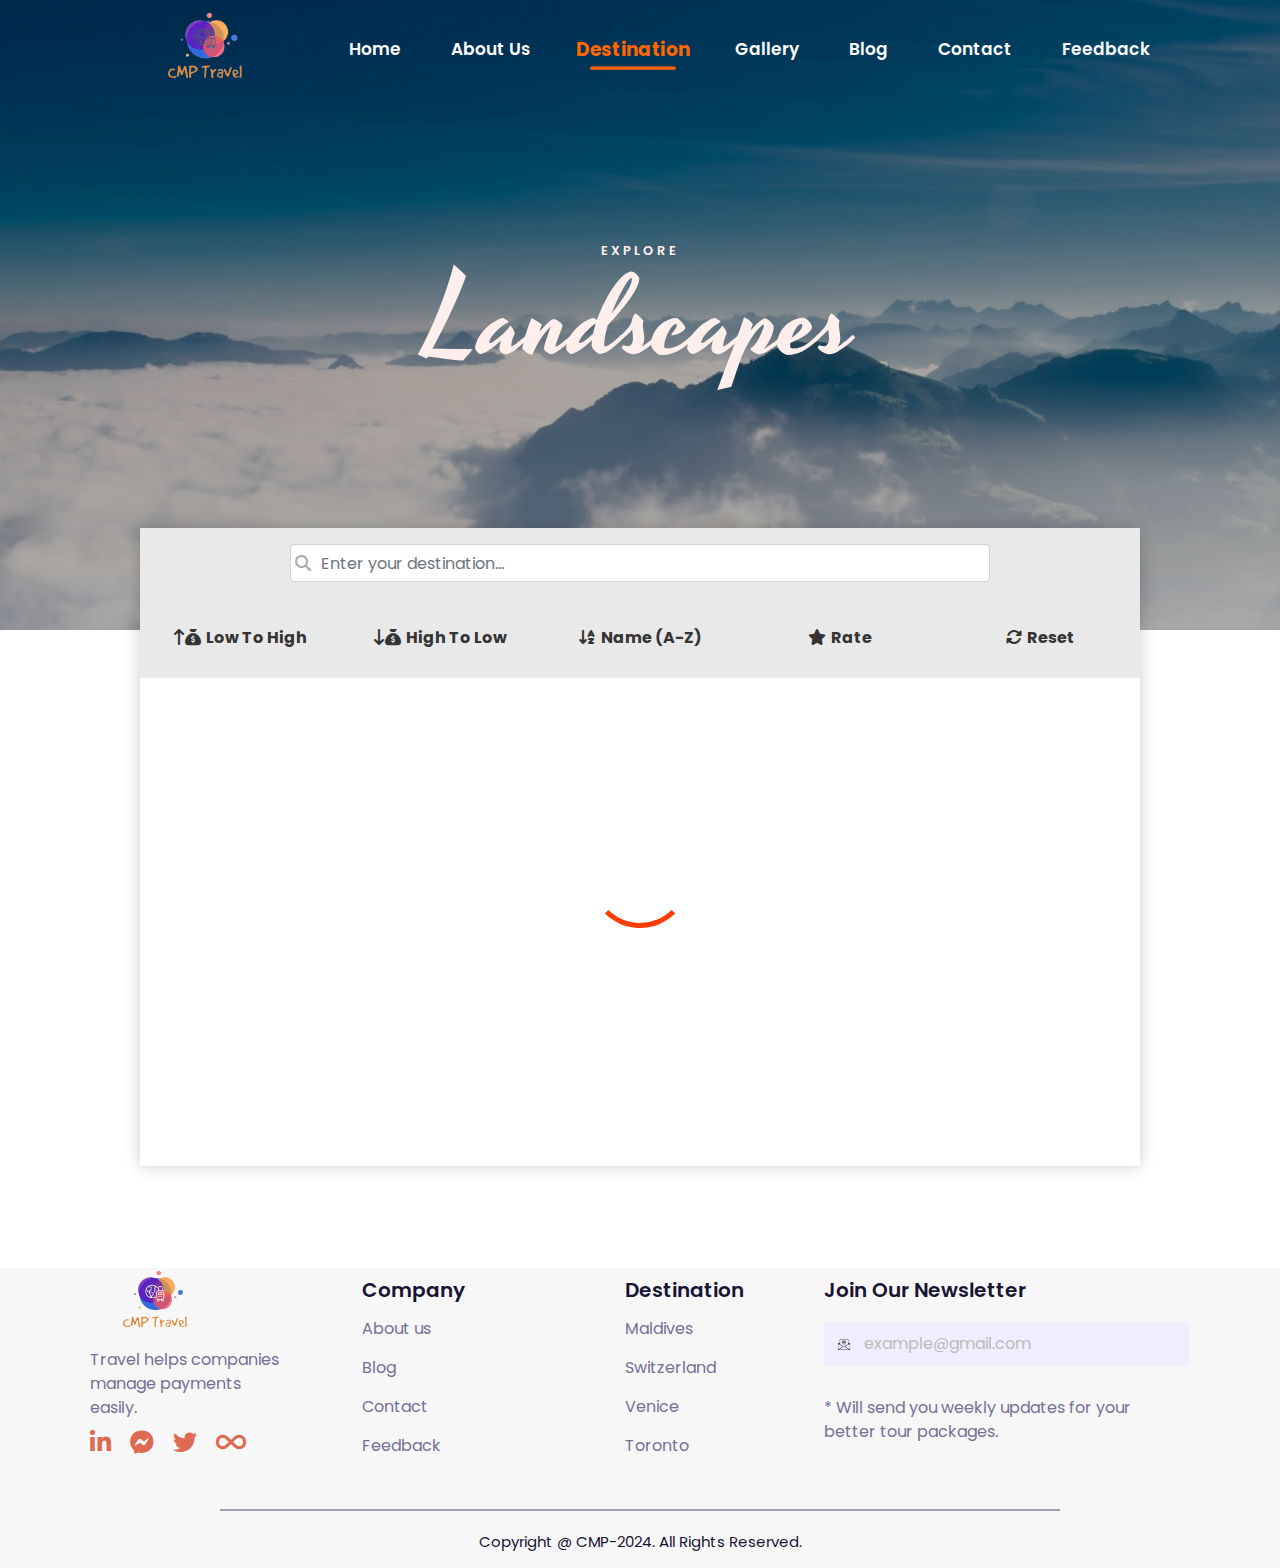
<file: destination.html>
<!DOCTYPE html>
<html lang="en">

<head>
  <meta charset="UTF-8">
  <meta name="viewport" content="width=device-width, initial-scale=1.0">
  <title>Destination</title>
  <link rel="shortcut icon" type="image/x-icon" href="./assets/images/header/logo-title.png"/>
  <link href="https://maxcdn.bootstrapcdn.com/bootstrap/4.5.2/css/bootstrap.min.css" rel="stylesheet">
  <link rel="stylesheet" href="https://cdnjs.cloudflare.com/ajax/libs/font-awesome/6.5.2/css/all.min.css">
  <link rel="stylesheet" href="https://fonts.googleapis.com/css?family=Volkhov|Poppins|Roboto+Condensed|Yesteryear">
  <link rel="stylesheet" href="./assets/css/main.css">
  <link rel="stylesheet" href="./assets/css/destination.css">
</head>

<header class="header" style="background-image: url('./assets/images/header-bg/destination-bg.png'); height: 70vh;">
  <div class="overlay"></div>
  <div class="header-text">
    <div id="up-title">EXPLORE</div>
    <div id="down-title">Landscapes</div>
  </div>
  <div class="nav-top-bar">
    <a href="index.html"><img src="./assets/images/header/logo-removebg-preview.png" alt="" id="logo" /></a>
    <div class="nav-bar">
      <ul>
        <li class="active"><a href="index.html">Home</a></li>
        <li class="active"><a href="aboutus.html">About Us</a></li>
        <li><a href="#" id="current" style="color: #ff6600;">Destination</a></li>
        <li class="active"><a href="gallery.html">Gallery</a></li>
        <li class="active"><a href="blog.html">Blog</a></li>
        <li class="active"><a href="contact.html">Contact</a></li>
        <li class="active"><a href="feedback.html">Feedback</a></li>
      </ul>
    </div>
  </div>
</header>

<body>
  <div class="container">
    <div class="action-section">
      <!-- Search box -->
      <div class="search py-3">
        <i class="fa fa-search"></i>
        <input type="text" placeholder="Enter your destination...   " name="keyword" class="form-control search-input">
      </div>
      <div class="alert alert-danger d-none" role="alert">
        There are no results matching your search!!
      </div>

      <!-- Sort -->
      <div class="sort-option">
        <div class="option">
          <button class="btn btn-sort low-to-high"><i class="fa-solid fa-arrow-up-long mr-0"></i><i
              class="fa-solid fa-sack-dollar"></i>Low To High</button>
        </div>
        <div class="option">
          <button class="btn btn-sort high-to-low"><i class="fa-solid fa-arrow-down-long mr-0"></i><i
              class="fa-solid fa-sack-dollar"></i>High To Low</button>
        </div>
        <div class="option">
          <button class="btn btn-sort name"><i class="fa-solid fa-arrow-down-a-z"></i>Name (A-Z)</button>
        </div>
        <div class="option">
          <button class="btn btn-sort rate"><i class="fa-solid fa-star"></i></i>Rate</button>
        </div>
        <div class="option">
          <button class="btn btn-sort reset"><i class="fa-solid fa-rotate"></i></i>Reset</button>
        </div>
      </div>
    </div>
    <div class="loader-box">
      <div class="loader"></div>
    </div>
    <!-- Cards -->
    <div class="destination mt-4 px-4 py-3">
      <!-- Render from destination.js -->
    </div>

    <!-- Pagination -->
    <div class="d-flex justify-content-center py-3 pagination-container">
      <!-- Render from destination.js -->
    </div>

    <!-- Popup image-->
    <div id="popup" class="popup">
      <span class="close">&times;</span>
      <img class="popup-content" id="popup-img">
  </div>
  </div>

  <footer></footer>
  
  <script src="./assets/js/main.js"></script>
  <script src="./assets/js/destination.js"></script>
  <script src="https://code.jquery.com/jquery-3.5.1.slim.min.js"></script>
  <script src="https://cdn.jsdelivr.net/npm/@popperjs/core@2.9.3/dist/umd/popper.min.js"></script>
  <script src="https://maxcdn.bootstrapcdn.com/bootstrap/4.5.2/js/bootstrap.min.js"></script>
</body>

</html>
</file>
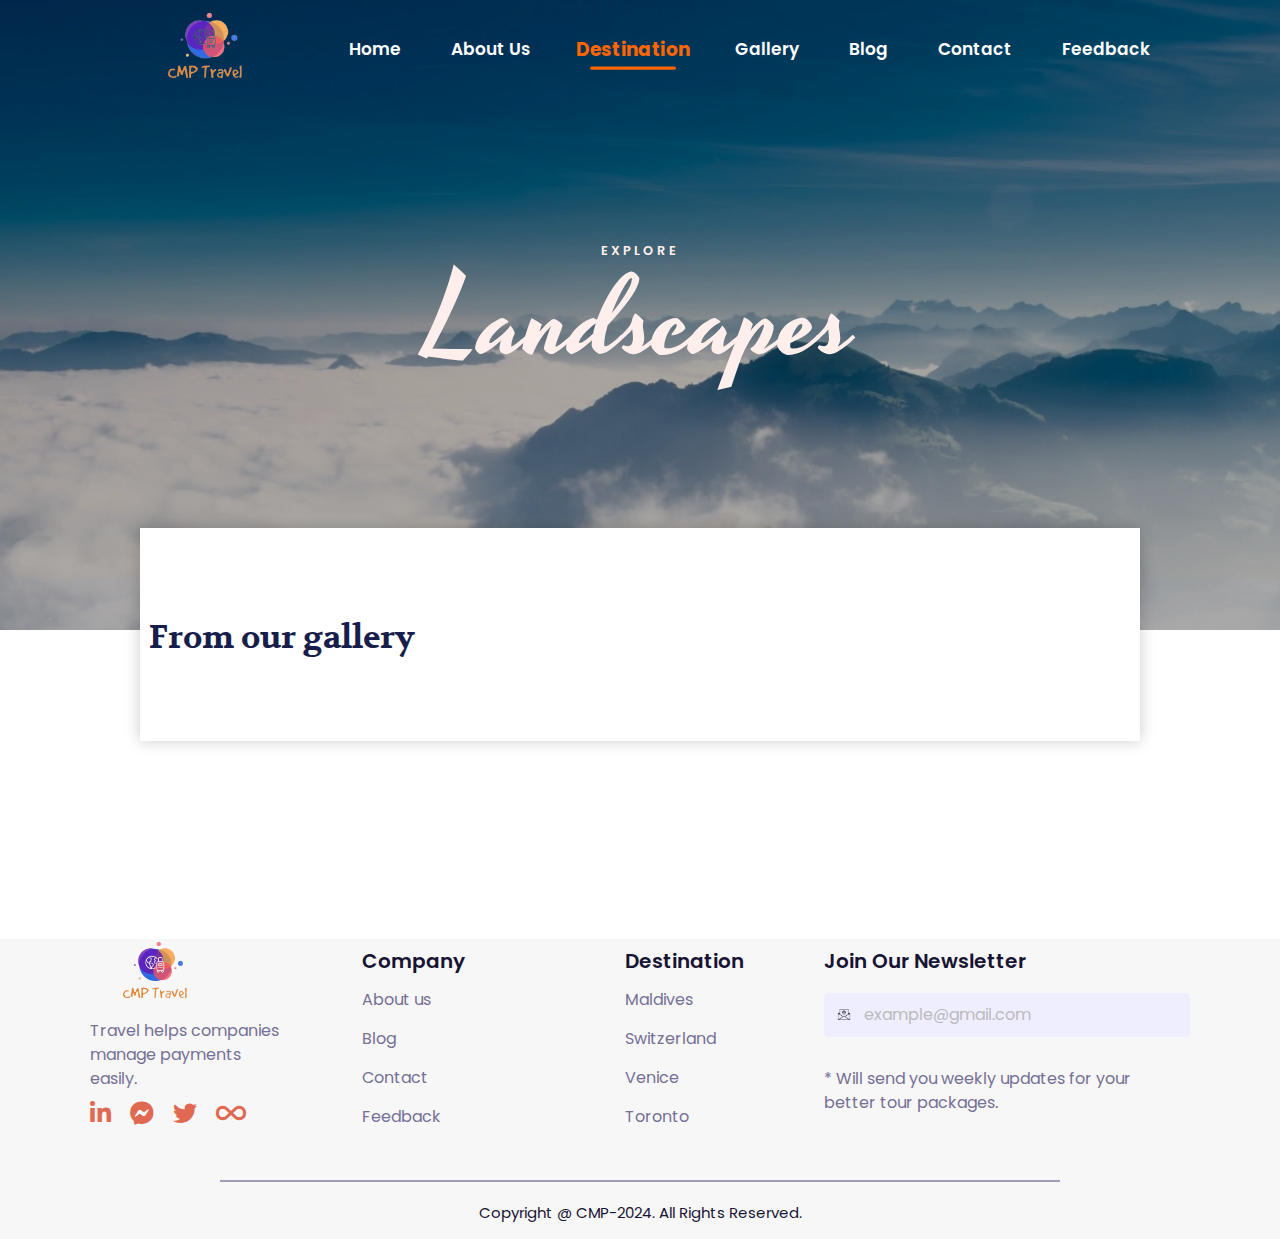
<file: detail.html>
<!DOCTYPE html>
<html lang="en">

<head>
  <meta charset="UTF-8">
  <meta name="viewport" content="width=device-width, initial-scale=1.0">
  <title>Detail</title>
  <link rel="shortcut icon" type="image/x-icon" href="./assets/images/header/logo-title.png"/>
  <link href="https://stackpath.bootstrapcdn.com/bootstrap/4.5.2/css/bootstrap.min.css" rel="stylesheet">
  <link rel="stylesheet" href="https://fonts.googleapis.com/css?family=Volkhov|Poppins|Roboto+Condensed|Yesteryear">
  <link rel="stylesheet" href="https://cdnjs.cloudflare.com/ajax/libs/font-awesome/6.5.2/css/all.min.css">
  <link rel="stylesheet" href="./assets/css/main.css">
  <link rel="stylesheet" href="./assets/css/detail.css">
</head>


<body>
  <!-- Header -->
  <header class="header" style="background-image: url('./assets/images/header-bg/destination-bg.png'); height: 70vh;">
    <div class="overlay"></div>
    <div class="header-text">
      <div id="up-title">EXPLORE</div>
      <div id="down-title">Landscapes</div>
    </div>
    <div class="nav-top-bar">
      <a href="index.html"><img src="./assets/images/header/logo-removebg-preview.png" alt="" id="logo" /></a>
      <div class="nav-bar">
        <ul>
          <li class="active"><a href="index.html">Home</a></li>
          <li class="active"><a href="aboutus.html">About Us</a></li>
          <li><a href="destination.html" id="current" style="color: #ff6600;">Destination</a></li>
          <li class="active"><a href="gallery.html">Gallery</a></li>
          <li class="active"><a href="blog.html">Blog</a></li>
          <li class="active"><a href="contact.html">Contact</a></li>
          <li class="active"><a href="feedback.html">Feedback</a></li>
        </ul>
      </div>
    </div>
  </header>

  <div class="container p-4 my-5">
    <div class="row">
      <div class="col-7">
        <!-- Information -->
        <div class="destination-info"></div>
        <ul class="detail-list row"></ul>
      </div>
      <div class="col-5 main-image"></div>
      <!-- Gallery -->
      <div class="col-12 px-0 gallery">
        <h2>From our gallery</h2>
        <div class="row mt-4 gallery-pictures">
        </div>
      </div>
    </div>
  </div>
  <!-- Popup image-->
  <div id="popup" class="popup">
    <span class="close"><i class="fa-solid fa-xmark"></i></span>
    <img class="popup-content" id="popup-img">
  </div>

  <!-- Footer -->
  <footer></footer>

  <script src="./assets/js/main.js"></script>
  <script src="./assets/js/detail.js"></script>
  <script src="https://code.jquery.com/jquery-3.5.1.slim.min.js"></script>
  <script src="https://cdn.jsdelivr.net/npm/@popperjs/core@2.5.3/dist/umd/popper.min.js"></script>
  <script src="https://stackpath.bootstrapcdn.com/bootstrap/4.5.2/js/bootstrap.min.js"></script>
</body>

</html>
</file>
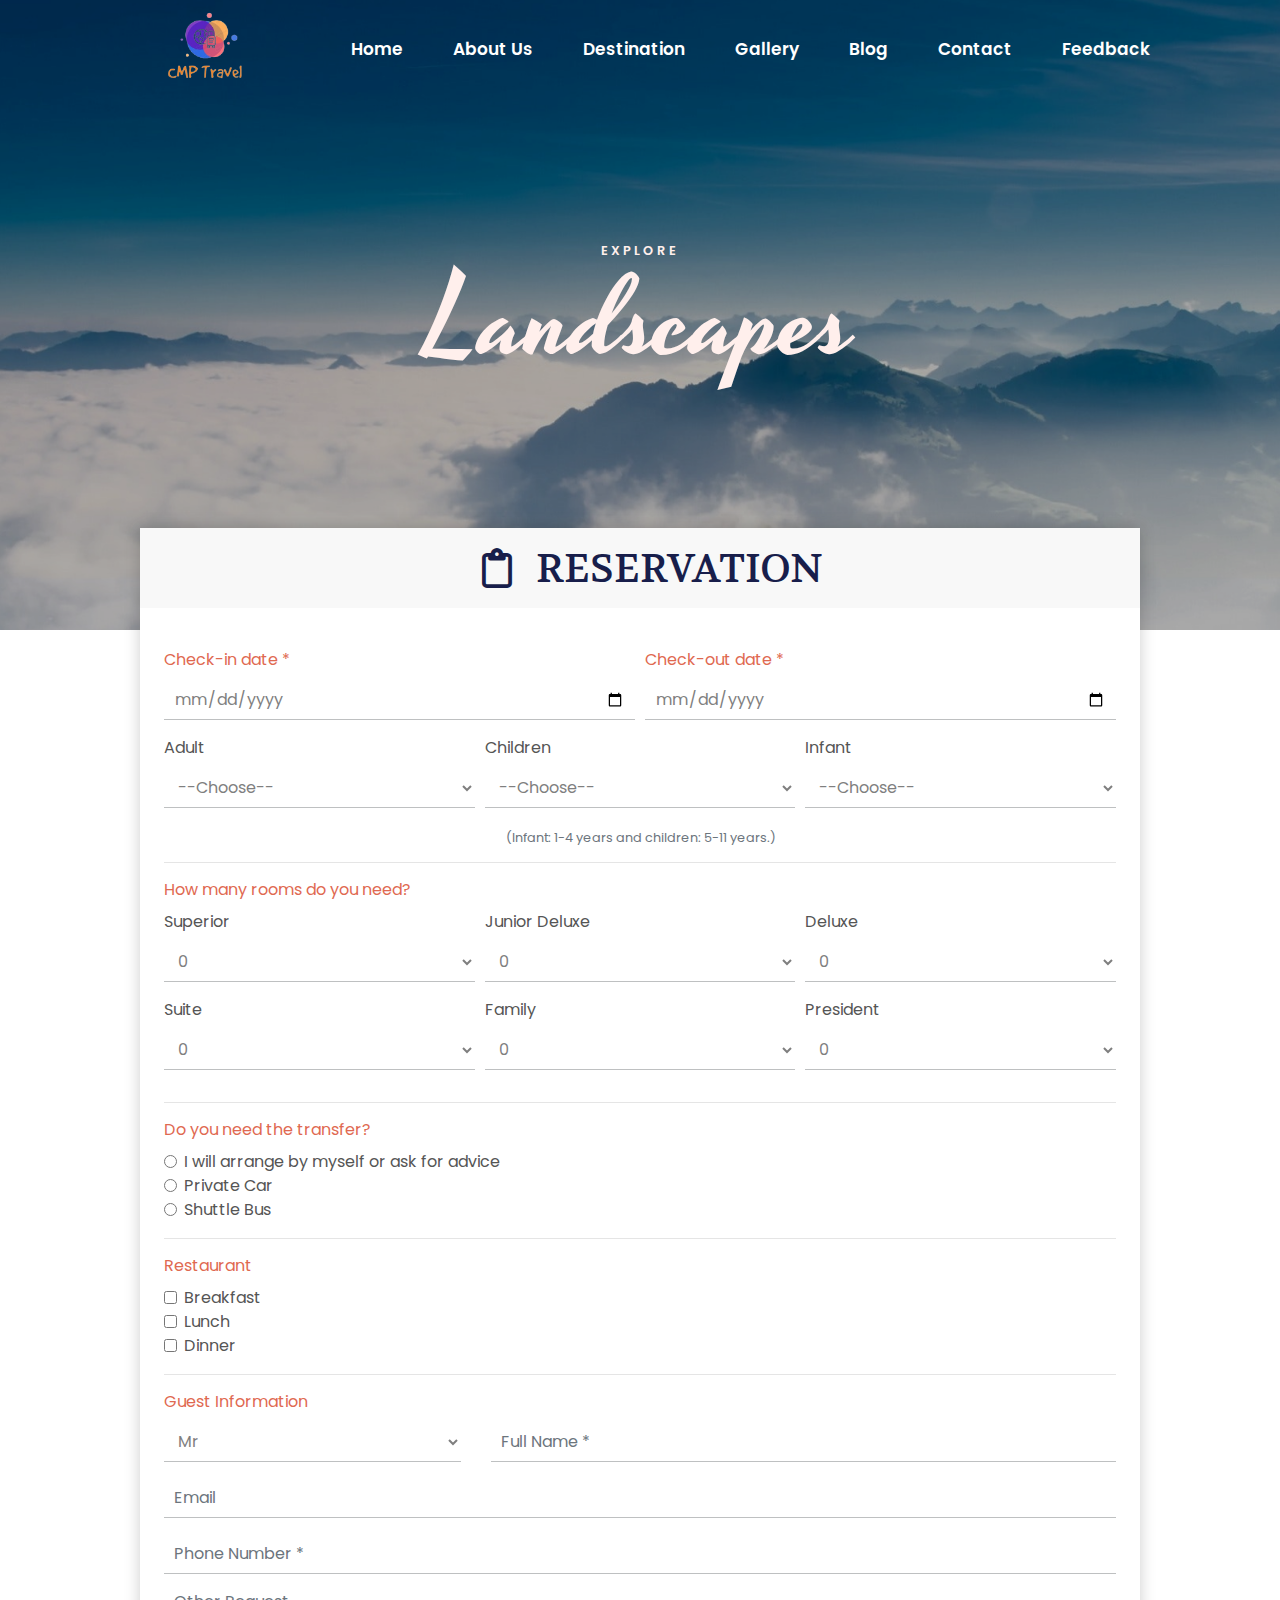
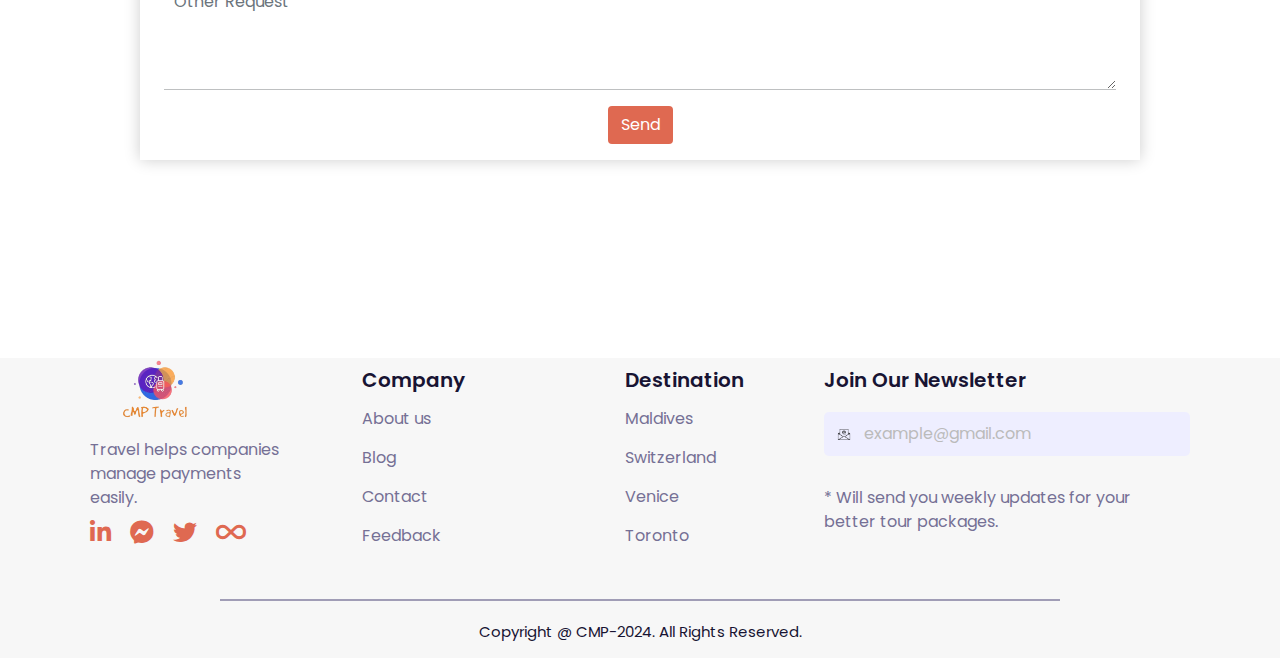
<file: reservation.html>
<!DOCTYPE html>
<html lang="en">

<head>
  <meta charset="UTF-8">
  <meta name="viewport" content="width=device-width, initial-scale=1.0">
  <title>Reservation</title>
  <link rel="shortcut icon" type="image/x-icon" href="./assets/images/header/logo-title.png"/>
  <link rel="stylesheet" href="https://stackpath.bootstrapcdn.com/bootstrap/4.5.2/css/bootstrap.min.css">
  <link rel="stylesheet" href="https://fonts.googleapis.com/css?family=Volkhov|Poppins|Roboto+Condensed|Yesteryear">
  <link rel="stylesheet" href="https://cdnjs.cloudflare.com/ajax/libs/font-awesome/6.5.2/css/all.min.css">
  <link rel="stylesheet" href="./assets/css/reservation.css">
  <link rel="stylesheet" href="./assets/css/main.css">
</head>

<header class="header" style="background-image: url('./assets/images/header-bg/destination-bg.png'); height: 70vh;">
  <div class="overlay"></div>
  <div class="header-text">
    <div id="up-title">EXPLORE</div>
    <div id="down-title">Landscapes</div>
  </div>
  <div class="nav-top-bar">
    <a href="index.html"><img src="./assets/images/header/logo-removebg-preview.png" alt="" id="logo" /></a>
    <div class="nav-bar">
      <ul>
        <li class="active"><a href="index.html">Home</a></li>
        <li class="active"><a href="aboutus.html">About Us</a></li>
        <li class="active"><a href="destination.html">Destination</a></li>
        <li class="active"><a href="gallery.html">Gallery</a></li>
        <li class="active"><a href="blog.html">Blog</a></li>
        <li class="active"><a href="contact.html">Contact</a></li>
        <li class="active"><a href="feedback.html">Feedback</a></li>
      </ul>
    </div>
  </div>
</header>

<body>
  <div class="container my-5">
    <h1 class="text-center mb-4" id="head-tilte"> <i class="fa-regular fa-clipboard mx-4"></i> RESERVATION</h1>
    <form class="form-section py-3 px-4" action="#">
      <!-- Check-in and Check-out -->
      <div class="form-row">
        <div class="form-group col-md-6">
          <label class="label-title">Check-in date *</label>
          <input type="date" class="form-control" required>
        </div>
        <div class="form-group col-md-6">
          <label class="label-title">Check-out date *</label>
          <input type="date" class="form-control" required>
        </div>
      </div>

      <!-- Member -->
      <div class="form-row">
        <div class="form-group col-md-4">
          <label for="adult" class="inner-label">Adult</label>
          <select class="form-control" name="adult">
            <option>--Choose--</option>
            <option>1</option>
            <option>2</option>
            <option>3</option>
            <option>4</option>
            <option>5</option>
            <option>6</option>
            <option>7</option>
            <option>8</option>
            <option>9</option>
            <!-- Options for adults -->
          </select>
        </div>
        <div class="form-group col-md-4">
          <label for="children" class="inner-label">Children</label>
          <select class="form-control" name="children">
            <option>--Choose--</option>
            <option>1</option>
            <option>2</option>
            <option>3</option>
            <option>4</option>
            <option>5</option>
            <option>6</option>
            <option>7</option>
            <option>8</option>
            <option>9</option>
          </select>
        </div>
        <div class="form-group col-md-4">
          <label for="infant" class="inner-label">Infant</label>
          <select class="form-control" name="infant">
            <option>--Choose--</option>
            <option>1</option>
            <option>2</option>
            <option>3</option>
            <option>4</option>
            <option>5</option>
            <option>6</option>
            <option>7</option>
            <option>8</option>
            <option>9</option>
          </select>
        </div>
      </div>
      <span class="form-text text-muted">(Infant: 1-4 years and children: 5-11 years.)</span>

      <hr>

      <!-- Room selection -->
      <div class="form-group">
        <label class="label-title">How many rooms do you need?</label>
        <div class="form-row">
          <div class="form-group col-md-4">
            <label class="inner-label">Superior</label>
            <select class="form-control" name="superior">
              <option>0</option>
              <option>1</option>
              <option>2</option>
              <option>3</option>
              <option>4</option>
              <option>5</option>
              <option>6</option>
              <option>7</option>
              <option>8</option>
              <option>9</option>
            </select>
          </div>
          <div class="form-group col-md-4">
            <label class="inner-label">Junior Deluxe</label>
            <select class="form-control" name="junior-deluxe">
              <option>0</option>
              <option>1</option>
              <option>2</option>
              <option>3</option>
              <option>4</option>
              <option>5</option>
              <option>6</option>
              <option>7</option>
              <option>8</option>
              <option>9</option>
            </select>
          </div>
          <div class="form-group col-md-4">
            <label class="inner-label">Deluxe</label>
            <select class="form-control" name="deluxe">
              <option>0</option>
              <option>1</option>
              <option>2</option>
              <option>3</option>
              <option>4</option>
              <option>5</option>
              <option>6</option>
              <option>7</option>
              <option>8</option>
              <option>9</option>
            </select>
          </div>
        </div>
        <div class="form-row">
          <div class="form-group col-md-4">
            <label class="inner-label">Suite</label>
            <select class="form-control" name="suite">
              <option>0</option>
              <option>1</option>
              <option>2</option>
              <option>3</option>
              <option>4</option>
              <option>5</option>
              <option>6</option>
              <option>7</option>
              <option>8</option>
              <option>9</option>
            </select>
          </div>
          <div class="form-group col-md-4">
            <label class="inner-label">Family</label>
            <select class="form-control" name="family">
              <option>0</option>
              <option>1</option>
              <option>2</option>
              <option>3</option>
              <option>4</option>
              <option>5</option>
              <option>6</option>
              <option>7</option>
              <option>8</option>
              <option>9</option>
            </select>
          </div>
          <div class="form-group col-md-4">
            <label class="inner-label">President</label>
            <select class="form-control" name="president">
              <option>0</option>
              <option>1</option>
              <option>2</option>
              <option>3</option>
              <option>4</option>
              <option>5</option>
              <option>6</option>
              <option>7</option>
              <option>8</option>
              <option>9</option>
            </select>
          </div>
        </div>
      </div>

      <hr>

      <!-- Transfer options -->
      <div class="form-group">
        <label class="label-title">Do you need the transfer?</label>
        <div class="form-check">
          <input type="radio" class="form-check-input" id="transfer-1" name="transfer" value="self">
          <label class="form-check-label" for="transfer-1">I will arrange by myself or ask for advice</label>
        </div>
        <div class="form-check">
          <input type="radio" class="form-check-input" id="transfer-2" name="transfer" value="private-car">
          <label class="form-check-label" for="transfer-2">Private Car</label>
        </div>
        <div class="form-check">
          <input type="radio" class="form-check-input" id="transfer-3" name="transfer" value="shuttle-bus">
          <label class="form-check-label">Shuttle Bus</label>
        </div>
      </div>

      <hr>

      <!-- Restaurant options -->
      <div class="form-group">
        <label class="label-title">Restaurant</label>
        <div class="form-check">
          <input type="checkbox" class="form-check-input" id="restaurant-1" name="restaurant" value="breakfast">
          <label class="form-check-label">Breakfast</label>
        </div>
        <div class="form-check">
          <input type="checkbox" class="form-check-input" id="restaurant-2" name="restaurant">
          <label class="form-check-label" for="restaurant-2">Lunch</label>
        </div>
        <div class="form-check">
          <input type="checkbox" class="form-check-input">
          <label class="form-check-label">Dinner</label>
        </div>
      </div>

      <hr>

      <!-- Guest Information -->
      <label class="label-title">Guest Information</label>
      <div class="row">
        <div class="form-group col-md-4">
          <select name="" class="form-control">
            <option value="Mr">Mr</option>
            <option value="Ms">Ms</option>
            <option value="Mrs">Mrs</option>
          </select>
        </div>
        <div class="form-group col-md-8">
          <input type="text" placeholder="Full Name *" class="form-control" required>
        </div>
        <div class="form-group col-md-12">
          <input type="email" placeholder="Email" class="form-control">
        </div>
        <div class="form-group col-md-12">
          <input type="number" placeholder="Phone Number *" class="form-control" required>
        </div>
        <div class="form-group col-md-12">
          <textarea id="other-request" class="form-control" placeholder="Other Request"></textarea>
        </div>
      </div>

      <div class="alert alert-success d-none" role="alert">
        Your information was sent successfully!
      </div>
      <div class="alert alert-danger d-none" role="alert">
        Please enter complete information in the required fields
      </div>
      
      <div class="col text-center">
        <button type="submit" class="btn text-center">Send</button>      
      </div>
        
    </form>
  </div>
  
  <!-- Footer -->
  <footer></footer>

  <script src="./assets/js/main.js"></script>
  <script src="https://code.jquery.com/jquery-3.5.1.slim.min.js"></script>
  <script src="https://cdn.jsdelivr.net/npm/@popperjs/core@2.9.2/dist/umd/popper.min.js"></script>
  <script src="https://stackpath.bootstrapcdn.com/bootstrap/4.5.2/js/bootstrap.min.js"></script>
</body>

</html>
</file>
<file: assets/css/main.css>
* {
  margin: 0;
  padding: 0;
  box-sizing: border-box;
  font-family: "Poppins";
}

a {
  text-decoration: none;
  color: white;
}

.header {
  background-image: url("../images/header-bg/home-bg.jpg");
  background-position: center;
  background-size: cover;
  color: white;
  position: relative;
  width: 100%;
  height: 100vh;
  overflow: hidden;
}

.overlay {
  width: 100vw;
  height: 100vh;
  position: absolute;
  background: rgba(0, 0, 0, 0.3);
  z-index: 1;
}

.nav-top-bar {
  height: 100px;
  width: 100%;
  padding: 0 130px;
  display: flex;
  justify-content: space-between;
  align-items: center;
  position: absolute;
  top: 0;
  z-index: 2;
}

#logo {
  width: 150px;
  height: 150px;
  object-fit: cover;
  transition: transform 0.3s ease-in-out;
  margin-right: 60px;
}

#logo:hover {
  transform: scale(1.1);
}

.nav-bar {
  text-align: center;
  height: 21.5px;
}

.nav-bar > ul {
  list-style: none;
  display: flex;
  gap: 50px;
}

.nav-bar li {
  display: inline;
  font-size: 17px;
  font-weight: 600;
  line-height: 21.5px;
  position: relative;
  white-space: nowrap;
  color: white;
  transition: all 0.3s ease;
}

.nav-bar .active:hover {
  transform: scale(1.1);
  font-weight: 700;
}
#current {
  transform: scale(1.1);
  font-weight: 700;
}

#current::after {
  content: "";
  display: block;
  width: 75%;
  height: 3px;
  border-radius: 10px;
  background-color: #ff6600;
  position: absolute;
  bottom: -7px;
  left: 50%;
  transform: translateX(-50%);
}
.nav-bar li.active::after {
  content: "";
  display: block;
  width: 75%;
  height: 3px;
  border-radius: 10px;
  background-color: #ff6600;
  position: absolute;
  bottom: -7px;
  left: 50%;
  transform: translateX(-50%);
  opacity: 0;
  transition: opacity 0.3s ease-in-out;
}
.nav-bar li.active:hover::after {
  opacity: 1;
}

.nav-bar li a {
  display: block;
  color: inherit; /* Đảm bảo màu chữ của liên kết kế thừa từ li */
  text-decoration: none;
}

.header-text {
  position: absolute;
  top: 50%;
  left: 50%;
  transform: translate(-50%, -50%);
  text-align: justify;
  z-index: 1;
}

#up-title {
  color: #FFEFEC;
  text-align: center;
  font-weight: 600;
  font-size: .8rem;
  letter-spacing: 3px;
  position: relative;
  top: 20px;
}

#down-title {
  color: #FFEFEC;
  font-family: "Yesteryear";
  font-size: 7rem;
}

.buttons{
  background-color: #DF6951;
  color: white;
  border: none;
  display: inline-block !important;
  padding: 1px 20px;
  cursor: pointer;
  font-weight: 600;
  border-radius: 10px;
  line-height: 40px;
  font-size: .8rem;
  display: flex;
  align-items: center;
  justify-content: center;
  transition: all .5s ease;
}
.buttons:hover{
  transform: scale(1.05);
  background-color: #ff4d29;
  font-weight:700;
}

/* Scroll Icon */
.icon-container {
  position: fixed; /* Cố định vị trí icon */
  bottom: 5px; /* Khoảng cách từ dưới đáy trang */
  right: 5px; /* Khoảng cách từ mép phải */
  z-index: 100; /* Đảm bảo icon hiển thị trên các phần tử khác */
  transform: translate(-50%, -50%); /* Di chuyển icon về trung tâm */
  display: flex; /* Chuyển đổi container thành flexbox */
  align-items: center; /* Canh giữa các mục theo chiều dọc */
}

.icon-container img {
  width: 50px;
  height: 50px; /* Tự động điều chỉnh chiều cao */
  cursor: pointer;
  transition: transform 0.5s ease-in-out;
  /* Tạo hiệu ứng chuyển đổi mượt mà */
}
.icon-container img:hover {
  transform: scale(1.05);
}

/* Loader */
.loader-box{
  height: 400px;
  display: flex;
  justify-content: center;
  align-items: center;
}

.loader {
  width: 100px;
  height: 100px;
  border: 5px solid #FFF;
  border-bottom-color: #FF3D00;
  border-radius: 50%;
  display: inline-block;
  box-sizing: border-box;
  animation: rotation 1s linear infinite;
}

@keyframes rotation {
  0% {
      transform: rotate(0deg);
  }
  100% {
      transform: rotate(360deg);
  }
} 

.inner-loader {
  width: 50px;
  height: 50px;
  border: 4px solid #FFF;
  border-bottom-color: #FF3D00;
  border-radius: 50%;
  display: inline-block;
  box-sizing: border-box;
  animation: rotation 1s linear infinite;
  margin: auto;
}

.btn-back {
  border: 1px solid #DF6951;
  color: #DF6951;
  padding: .4rem 4rem;
  font-weight: 600;
}

.btn-back i {
  color: #DF6951;
}

.btn-back:hover {
  color: white;
  background-color: #DF6951;
}

.btn-back:hover i {
  color: white;
}

/* Footer */
footer {
  background-color: #f7f7f7;
  color: #757095;
  font-family: "Poppins", sans-serif;
  height: 300px;
}

.footer-container {
  display: flex;
  align-items: flex-start;
  justify-content: space-around;
  width: 1100px;
  margin: 0 auto;
}

.footer-logo {
  width: 130px;
  height: 70px;
  object-fit: cover;
}
.footer-text {
  margin: 10px 0;
}

.social-icons a i{
  color: #DF6951;
  font-size: 1.5rem;
  margin-right: 15px;
}

.footer-left {
  width: 213px;
}
.footer-right {
  display: flex;
  align-content: center;
}

.footer-column {
  display: flex;
  flex-direction: column;
  margin: 0px 80px;
}
.footer-column h3 {
  margin: 10px 0px  ;
  font-size: 20px;
  font-weight: 600;
  color: #181433;
}

.footer-column ul {
  list-style: none;
  padding: 0;
}

.footer-column ul li {
  margin: 5px 0;
  padding-bottom: 10px;
}

.footer-column ul li a {
  color: #757095;
  text-decoration: none;
  transition: color 0.3s ease-in-out;
}

.footer-column ul li a:hover {
  color: #ff6600;
}

.footer-subscribe {
  color: #181433;
}
.footer-subscribe h3 {
  margin: 10px 0px  ;
  font-size: 20px;
  font-weight: 600;
  color: #181433;
}
.email-box {
  display: flex;
  align-items: center;
  background-color: #eeeeff;
  padding: 10px;
  border-radius: 5px;
  margin-top: 20px;
}

.email-box img {
  width: 20px;
  height: auto;
  margin-right: 10px;
}

.email-box input {
  background-color: transparent;
  border: none;
  color: #181433;
  outline: none;
  font-size: 16px;
}

.email-box input::placeholder {
  color: #bbb;
}
.footer-subscribe p {
  margin-top: 30px;
  width: 329px;
  color: #757095;
}
.footer-bottom {
  color: #181433;
  text-align: center;
  margin: 20px 220px;
  padding-top: 20px;
  border-top: 2px solid #757095ac;
  font-size: 15px;
}

/* Popup Image */
.popup {
  display: none;
  position: fixed;
  z-index: 999;
  padding-top: 60px;
  left: 0;
  top: 0;
  width: 100%;
  height: 100%;
  overflow: auto;
  background-color: rgba(0, 0, 0, 0.9);
}

/* Định dạng cho nội dung của popup */
.popup-content {
  display: block;
  width: 80%;
  max-width: 700px;
  position: absolute;
  top: 50%;
  left: 50%;
  transform: translate(-50%, -50%);
}

/* Định dạng cho nút đóng popup */
.close {
  position: absolute;
  top: 15px;
  right: 35px;
  color:  white !important;
  font-size: 40px;
  font-weight: bold;
  transition: 0.3s;
  cursor: pointer;
}

.close:hover,
.close:focus {
  color: #bbb;
  text-decoration: none;
  cursor: pointer;
}
</file>
<file: assets/css/destination.css>
* {
  margin: 0;
  padding: 0;
  box-sizing: border-box;
}

i {
  margin-right: 5px;
}

.container {
  max-width: 1000px;
  margin: auto;
  background: white;
  padding: 0;
  box-shadow: 0 0 15px rgba(0, 0, 0, 0.2);
  z-index: 5;
  position: relative;
  top: -102px;
}

.action-section{
  background-color: #e9e9e9;
}

.search{
  display: flex;
  justify-content: center;
  height: 20%;
  position: relative;
}

.search i {
  position: absolute;
  left: 155px;
  top: 50%;
  transform: translateY(-50%);
  color: #aaa;
}

.search-input{
  width: 70%;
  padding-left: 30px;
}

.alert-danger{
  width: 85%;
  margin: 0 auto;
}
.sort-option {
  height: 80px;
  width: inherit;
  color: #181e4b;
  display: flex;
}

.option {
  width: 33.33333%;
  display: flex;
  justify-content: center;
}

.option button {
  font-size: 1rem;
  font-weight: Bold;
  color: #343434;
  width: 100%;
  height: 100%;
}

.option button:hover, .selected {
  background-color: white;
}


.card {
  margin-bottom: 30px;
  padding: 15px;
  border: none;
  transition: all 0.4s;
}

.card img {
  height: 200px;
  object-fit: cover;
  transition: all 0.4s;
}

.card-body {
  padding-bottom: 0;
}

.card-title {
  font-size: 1.3rem;
  font-weight: bold;
  font-family: 'Volkhov';
  color: #181E4B;
}

.card-text {
  color: #666;
  font-size: .8rem;
  height: 100px;
  /* word-break: break-all;
  white-space: normal; */
}

.card-price{
  font-size: .9rem;
  font-weight: bold;
}

.card-rate{
  color: #DF6951;
  font-size: .9rem;
}

.card:hover {
  transform: scale(1.05);
  box-shadow: 0 10px 20px rgba(0, 0, 0, 0.2);
  border-radius: 20px;
}

.card:hover img{
  border-top-left-radius: 20px;
  border-top-right-radius: 20px;
}

.page-button{
  width: 30px;
  height: 30px;
  border-radius: 50%;
  display: flex;
  justify-content: center;
  align-items: center;
}

.page-button:hover, .button-visited{
  background-color: #ff6f61;
  color: white;
}
</file>
<file: assets/css/detail.css>
* {
  margin: 0;
  padding: 0;
  box-sizing: border-box;
  font-family: 'Poppins';
}

i {
  color: #FFBA0A;
  margin-right: .5rem;
}

.container {
  max-width: 1000px;
  margin: auto;
  background: white;
  box-shadow: 0 0 15px rgba(0, 0, 0, 0.2);
  position: relative;
  top: -150px;
  z-index: 999;
}

.btn-back {
  border: 1px solid #DF6951;
  color: #DF6951;
  padding: .4rem 4rem;
  font-weight: 600;
}

.btn-back i {
  color: #DF6951;
}

.btn-back:hover {
  color: white;
  background-color: #DF6951;
}

.btn-back:hover i {
  color: white;
}

.destination-info h1 {
  font-size: 3rem;
  font-family: 'Volkhov';
  font-weight: 600;
  color: #181E4B;
}

.destination-info .price {
  color: #DF6951;
  font-size: 1.5rem;
}

.destination-info p {
  font-size: 0.9rem;
}

.detail-list {
  margin-top: 1rem;
  padding: 0;
  ;
  font-size: 0.9rem;
}

.detail-list li {
  display: flex;
  padding: 0;
  margin-bottom: 2rem;
}

.detail-list li span:first-child {
  color: #DF6951;
  width: 25%;
  display: inline-block;
  font-weight: bolder;
}

.detail-list li span:last-child {
  width: 75%;
  display: inline-block;
}

.image-zoom {
  width: 100%;
  height: 370px;
  overflow: hidden;
}

.image-zoom img {
  width: 100%;
  height: 100%;
  transition: transform 0.3s ease;
}

.image-zoom:hover img {
  transform: scale(1.1);
}

.btn-book {
  background-color: #DF6951;
  color: white;
}

.btn-book:hover {
  background-color: #d34d32;
  color: white;
}

.gallery {
  margin: 2.2rem 0;
}

.gallery h2 {
  font-family: 'Volkhov';
  font-weight: 600;
  color: #181E4B;
}

.inner-image {
  width: 100%;
  height: 198px;
  object-fit: cover;
  overflow: hidden;
  border-radius: 5px;
}

.inner-image img {
  width: 100%;
  height: 100%;
  object-fit: cover;
  transition: transform 0.3s ease;
}

.inner-image:hover img {
  transform: scale(1.1);
}
</file>
<file: assets/css/reservation.css>
*{
  margin: 0;
  padding: 0;
  box-sizing: border-box;
  font-family: 'Poppins'; 
}

.container {
  max-width: 1000px;
  margin: auto;
  background: white;
  padding: 0;
  box-shadow: 0 0 15px rgba(0, 0, 0, 0.2);
  position: relative;
  top: -150px;
  z-index: 999;
}

.form-title {
  text-align: center;
  margin-bottom: 20px;
  font-size: 24px;
  font-weight: bold;
  color: #333;
}

.form-control{
  height: 40px;
  border: 0;
  border-bottom: 1px solid rgba(41, 47, 51, .3);
  width: 100%;
  background: transparent;
  border-radius: 0;
  box-shadow: none;
  outline: none;
  padding: 0 10px;
  font-size: 16px;
  color: #7f7f7f;
}

hr{
  margin: 15px 0;
}

#head-tilte{
  height: 80px;
  background-color: #F8F8F8;
  color: #181E4B;
  display: flex;
  align-items: center;
  justify-content: center;
  font-family: 'Volkhov';

}

.text-muted{
  text-align: center;
  font-size: 0.8rem;
}

.label-title{
  color: #DF6951;
}

.inner-label, .form-check-label{
  color: #555;
}

#other-request{
  height: 100px;
}

.btn{
  background-color: #DF6951;
  color: white; 
}
.btn:hover{
  background-color: #d34d32;
  color: white; 
}

.form-control:focus, .form-control:hover{
  border: 0;
  background: #d87f6e15;
  border-bottom: 1px solid #DF6951;
}
</file>
